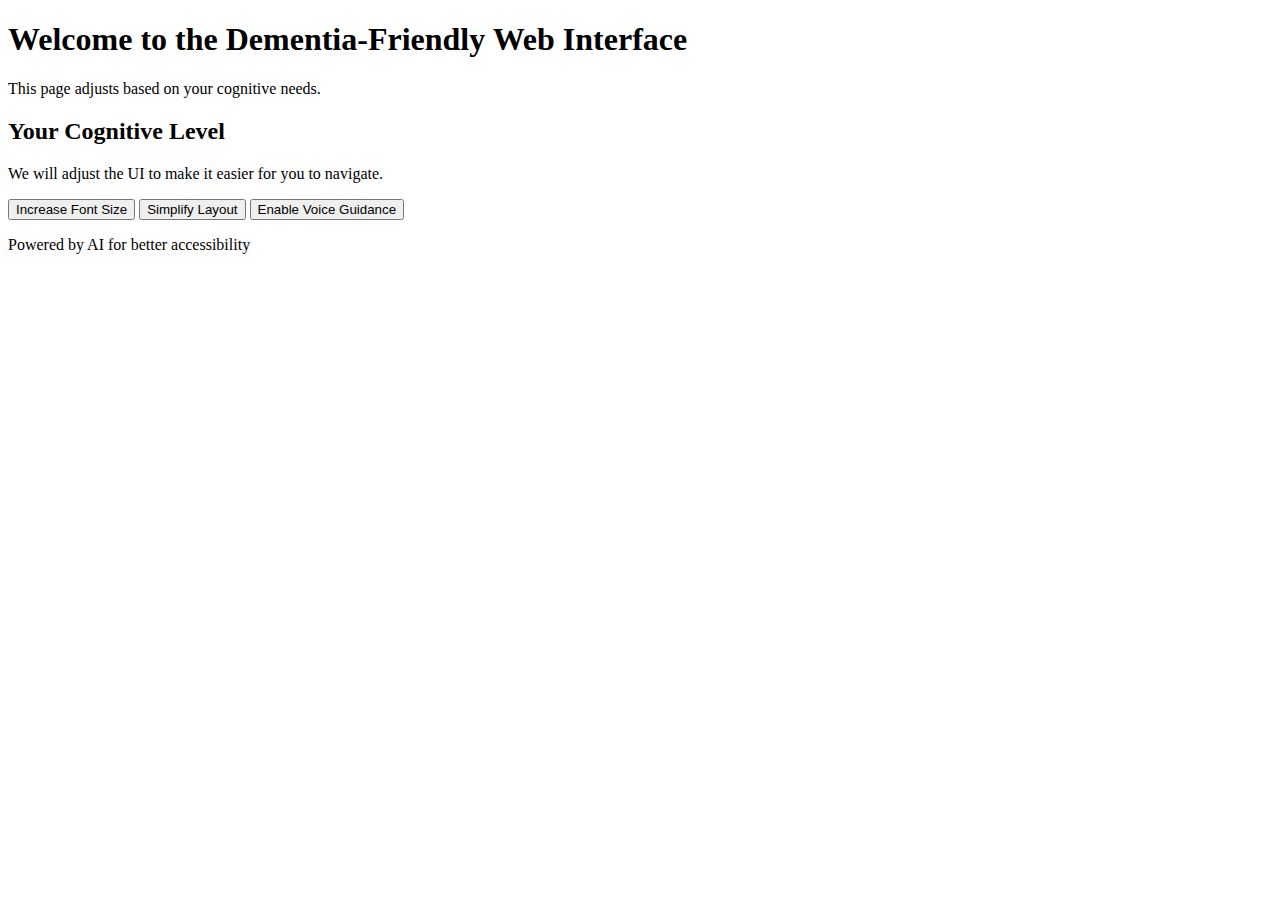
<file: index.html>
<!DOCTYPE html>
<html lang="en">
<head>
    <meta charset="UTF-8">
    <meta name="viewport" content="width=device-width, initial-scale=1.0">
    <title>AI-Powered Adaptive UI for Dementia-Friendly Web Design</title>
    <link rel="stylesheet" href="style.css">
</head>
<body>
    <header>
        <h1>Welcome to the Dementia-Friendly Web Interface</h1>
        <p id="instructions">This page adjusts based on your cognitive needs.</p>
    </header>

    <main>
        <section id="content">
            <h2>Your Cognitive Level</h2>
            <p>We will adjust the UI to make it easier for you to navigate.</p>
        </section>
        
        <section id="controls">
            <button id="increaseFontSize">Increase Font Size</button>
            <button id="simplifyLayout">Simplify Layout</button>
            <button id="voiceGuidance">Enable Voice Guidance</button>
        </section>
    </main>

    <footer>
        <p>Powered by AI for better accessibility</p>
    </footer>

    <script src="script.js"></script>
</body>
</html>
</file>
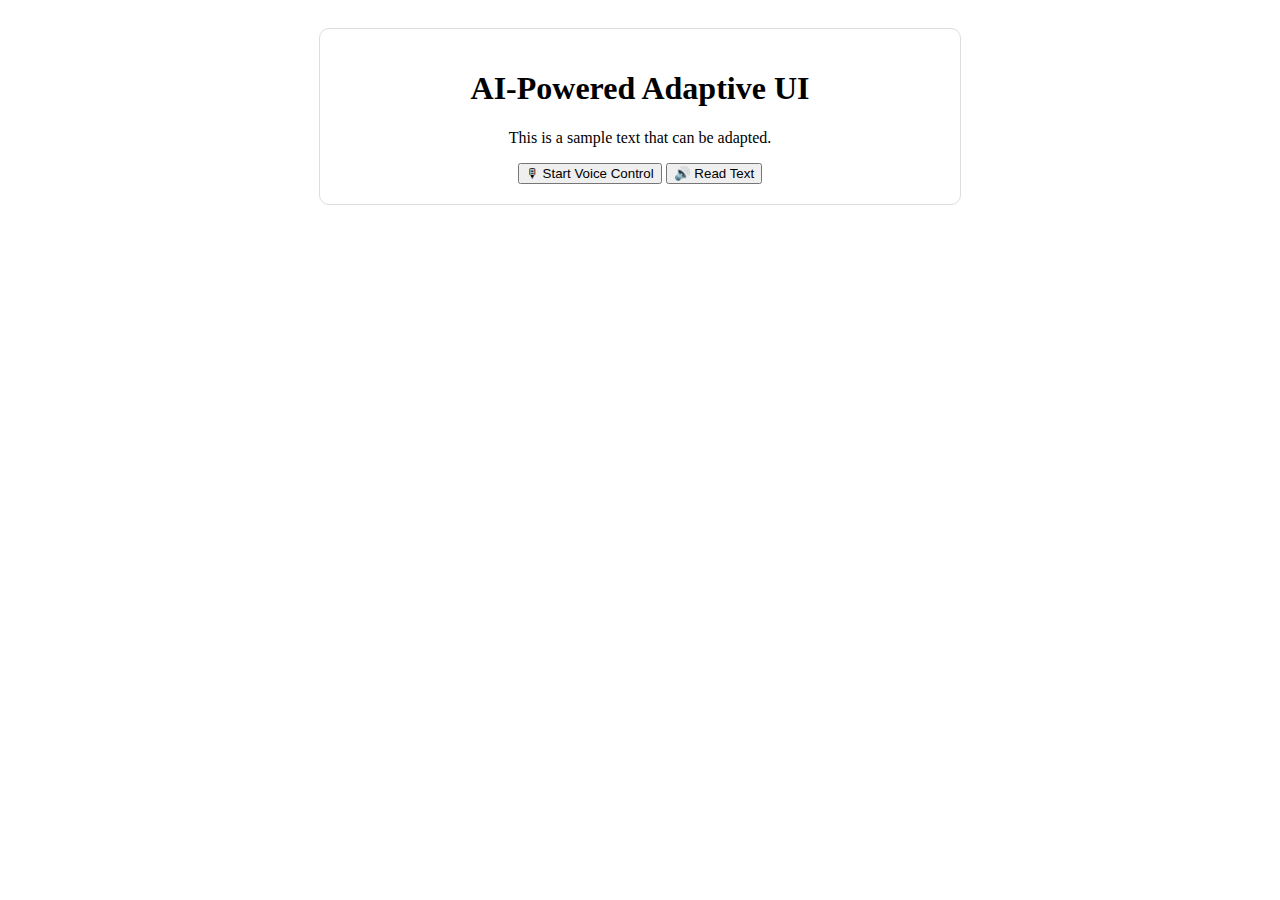
<file: index2.html>
<!DOCTYPE html>
<html lang="en">
<head>
    <meta charset="UTF-8">
    <meta name="viewport" content="width=device-width, initial-scale=1.0">
    <title>Adaptive UI for Dementia</title>
    <style>
        body {
            font-size: 16px;
            background-color: white;
            color: black;
            text-align: center;
            padding: 20px;
        }
        .container {
            max-width: 600px;
            margin: auto;
            padding: 20px;
            border: 1px solid #ddd;
            border-radius: 10px;
        }
        .large-text { font-size: 24px; }
        .high-contrast { background-color: black; color: white; }
    </style>
</head>
<body>
    <div class="container">
        <h1>AI-Powered Adaptive UI</h1>
        <p id="content">This is a sample text that can be adapted.</p>
        <button onclick="startListening()">🎙 Start Voice Control</button>
        <button onclick="speakText()">🔊 Read Text</button>
    </div>
    
    <script>
        function startListening() {
            const recognition = new (window.SpeechRecognition || window.webkitSpeechRecognition)();
            recognition.lang = 'en-US';
            recognition.start();
            
            recognition.onresult = function(event) {
                const command = event.results[0][0].transcript.toLowerCase();
                console.log("User said:", command);
                adjustUI(command);
            };
        }
        
        function adjustUI(command) {
            const content = document.getElementById("content");
            let message = "";
            if (command.includes("increase text")) {
                content.classList.add("large-text");
                message = "Text size increased.";
            } else if (command.includes("contrast")) {
                document.body.classList.add("high-contrast");
                message = "High contrast mode enabled.";
            } else if (command.includes("reset")) {
                content.classList.remove("large-text");
                document.body.classList.remove("high-contrast");
                message = "Settings reset to default.";
            }
            if (message) {
                speakMessage(message);
            }
        }
        
        function speakText() {
            const content = document.getElementById("content").innerText;
            speakMessage(content);
        }

        function speakMessage(message) {
            const speech = new SpeechSynthesisUtterance(message);
            speech.lang = 'en-US';
            window.speechSynthesis.speak(speech);
        }
    </script>
</body>
</html>
</file>
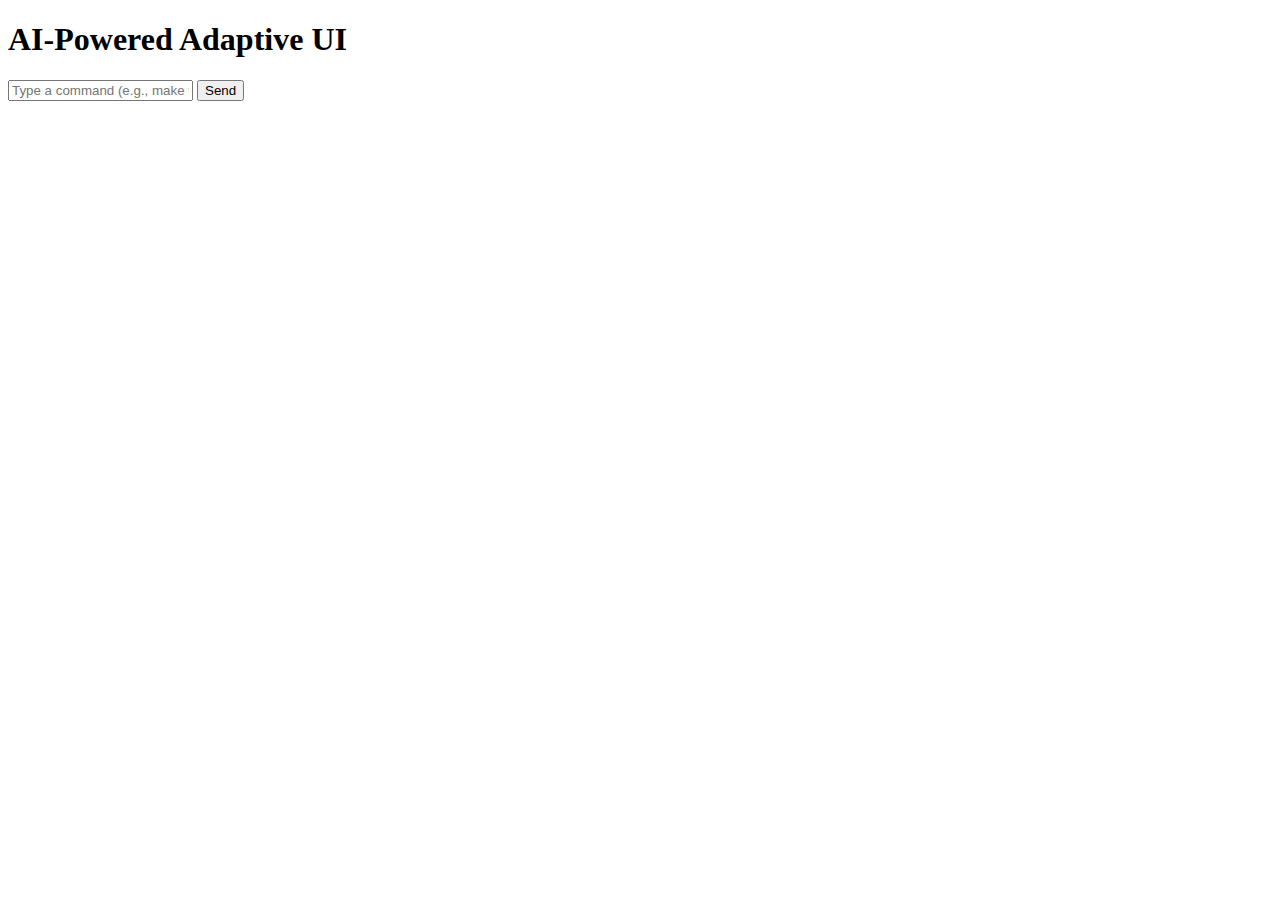
<file: index3.html>
<!DOCTYPE html>
<html lang="en">
<head>
    <meta charset="UTF-8">
    <meta name="viewport" content="width=device-width, initial-scale=1.0">
    <title>AI-Powered Adaptive UI</title>
</head>
<body>
    <h1>AI-Powered Adaptive UI</h1>
    
    <input type="text" id="command" placeholder="Type a command (e.g., make text bigger)">
    <button onclick="sendCommand()">Send</button>
    <p id="response"></p>

    <script>
    async function sendCommand() {
    const command = document.getElementById("command").value;
    const responseElement = document.getElementById("response");

    responseElement.textContent = "Processing..."; // Show a loading message

    const response = await fetch("https://api-inference.huggingface.co/models/bigscience/bloom", {
        method: "POST",
        headers: {
            "Authorization": "Bearer YOUR_HUGGINGFACE_API_KEY",
            "Content-Type": "application/json"
        },
        body: JSON.stringify({ inputs: command })
    });

    const result = await response.json();

    if (result && Array.isArray(result) && result.length > 0 && result[0].generated_text) {
        let aiResponse = result[0].generated_text;

        // ✅ Remove unwanted XML, HTML, and code-like formatting
        aiResponse = aiResponse.replace(/<\/?[^>]+(>|$)/g, ""); // Remove tags
        aiResponse = aiResponse.replace(/[\r\n]/g, " "); // Remove new lines
        aiResponse = aiResponse.replace(/[^a-zA-Z0-9.,!? ]/g, ""); // Keep only text

        responseElement.textContent = aiResponse;

        // ✅ Apply UI changes based on AI response
        if (aiResponse.toLowerCase().includes("bigger text") || aiResponse.toLowerCase().includes("increase text size")) {
            document.body.style.fontSize = "24px"; // Make text bigger
        } else if (aiResponse.toLowerCase().includes("smaller text") || aiResponse.toLowerCase().includes("reduce text size")) {
            document.body.style.fontSize = "14px"; // Make text smaller
        } else if (aiResponse.toLowerCase().includes("reset text")) {
            document.body.style.fontSize = "16px"; // Reset to default
        }

    } else {
        responseElement.textContent = "AI could not generate a response.";
    }
}


    </script>
</body>
</html>
</file>
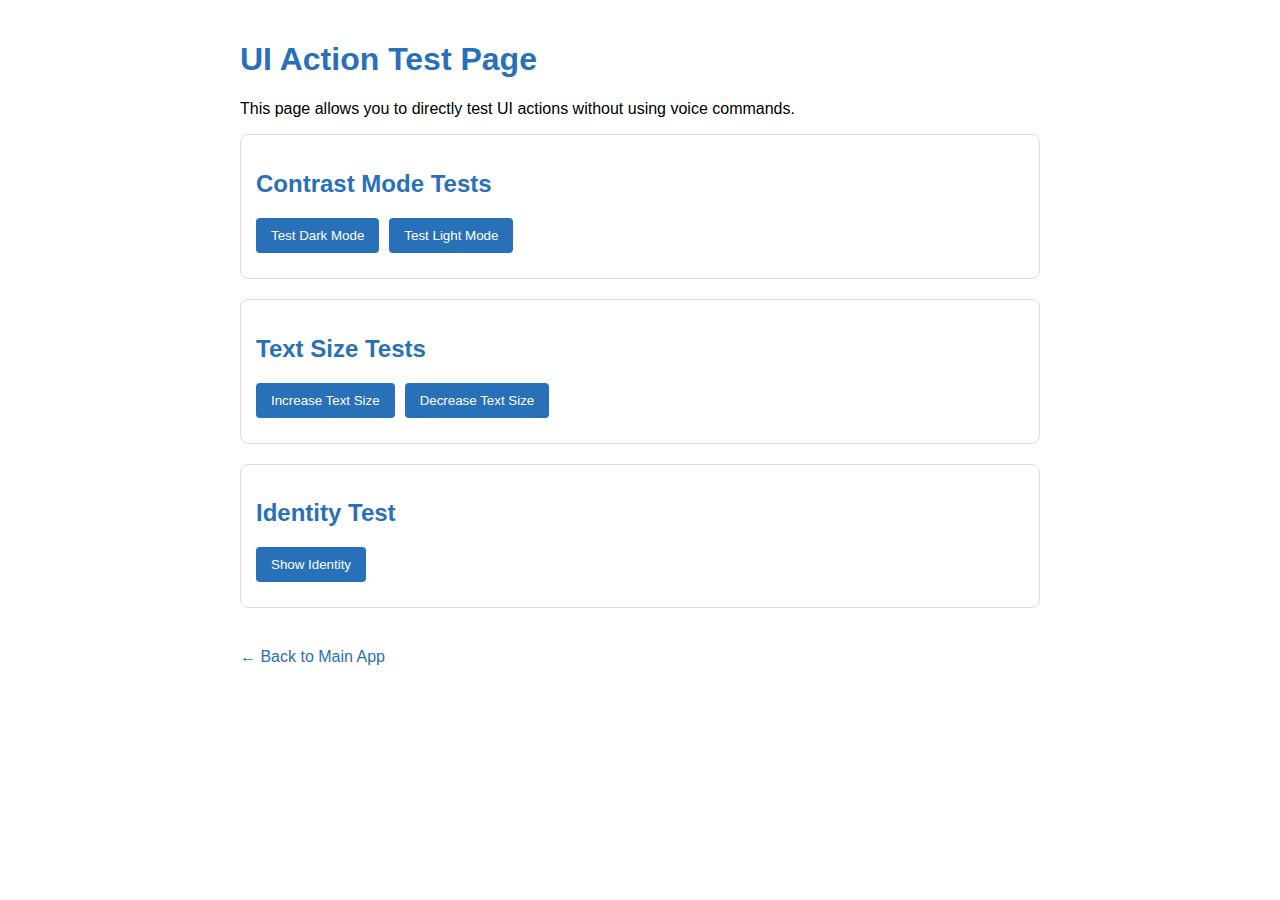
<file: templates/test.html>
<!DOCTYPE html>
<html lang="en">
<head>
    <meta charset="UTF-8">
    <meta name="viewport" content="width=device-width, initial-scale=1.0">
    <title>Test UI Actions</title>
    <style>
        body {
            font-family: 'Segoe UI', Arial, sans-serif;
            max-width: 800px;
            margin: 0 auto;
            padding: 20px;
        }
        .test-group {
            margin-bottom: 20px;
            padding: 15px;
            border: 1px solid #ddd;
            border-radius: 8px;
        }
        .test-buttons {
            display: flex;
            gap: 10px;
            margin: 10px 0;
        }
        button {
            padding: 10px 15px;
            background-color: #2870b8;
            color: white;
            border: none;
            border-radius: 4px;
            cursor: pointer;
        }
        button:hover {
            background-color: #5e98d4;
        }
        h1, h2 {
            color: #2870b8;
        }
        .back-link {
            display: inline-block;
            margin-top: 20px;
            color: #2870b8;
            text-decoration: none;
        }
        .back-link:hover {
            text-decoration: underline;
        }
    </style>
</head>
<body>
    <h1>UI Action Test Page</h1>
    <p>This page allows you to directly test UI actions without using voice commands.</p>
    
    <div class="test-group">
        <h2>Contrast Mode Tests</h2>
        <div class="test-buttons">
            <button onclick="location.href='/test/adjust_contrast/dark'">Test Dark Mode</button>
            <button onclick="location.href='/test/adjust_contrast/light'">Test Light Mode</button>
        </div>
    </div>
    
    <div class="test-group">
        <h2>Text Size Tests</h2>
        <div class="test-buttons">
            <button onclick="location.href='/test/adjust_text/increase'">Increase Text Size</button>
            <button onclick="location.href='/test/adjust_text/decrease'">Decrease Text Size</button>
        </div>
    </div>
    
    <div class="test-group">
        <h2>Identity Test</h2>
        <div class="test-buttons">
            <button onclick="location.href='/test/show_identity/default'">Show Identity</button>
        </div>
    </div>
    
    <a href="/" class="back-link">← Back to Main App</a>
</body>
</html>
</file>
<file: style.css>

</file>
